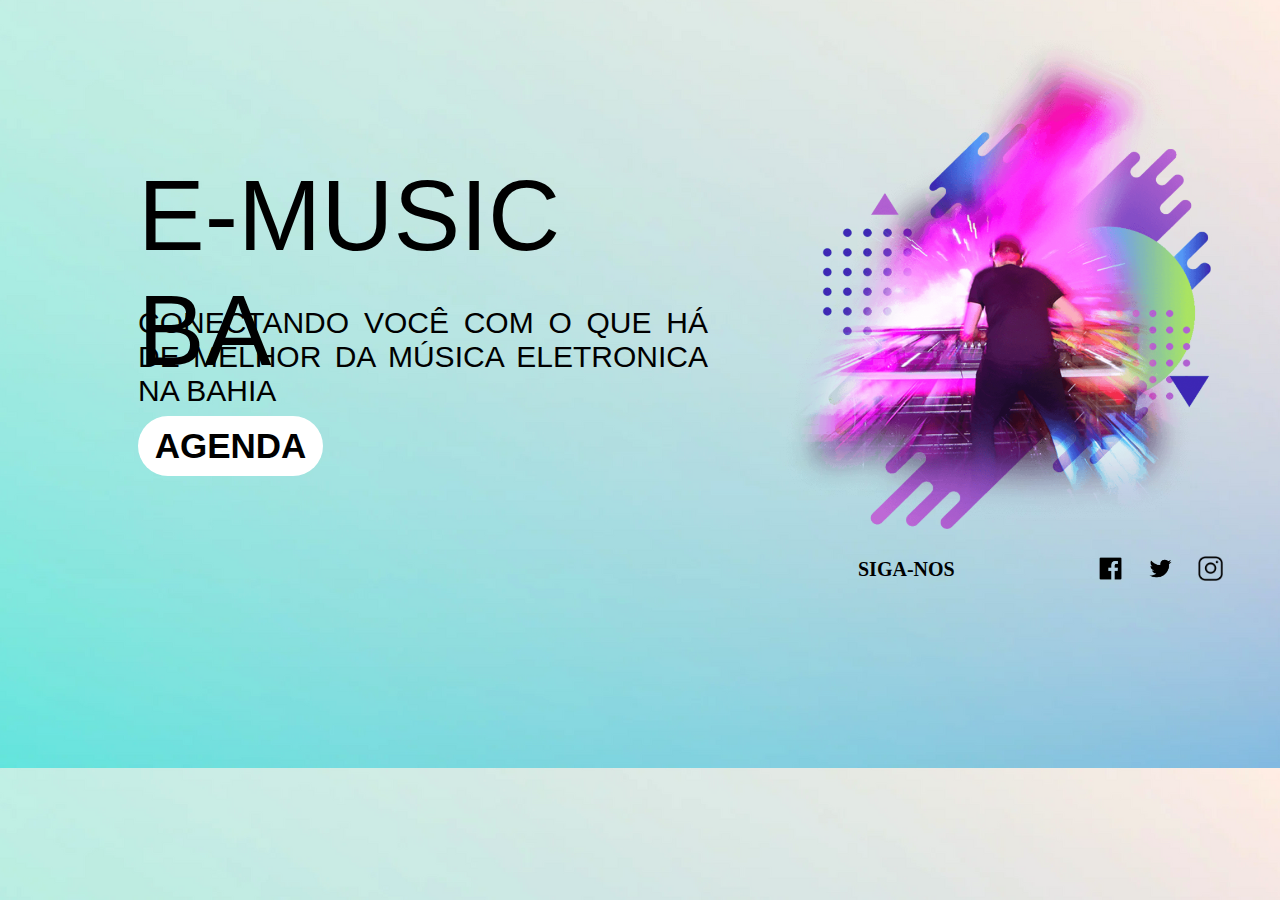
<file: index.html>
<!DOCTYPE html>
<html lang="pt-br">
    <head>
        <meta charset="UTF-8" />
        <meta name="viewport" content="width=device-width, initial-scale=1.0" />
        <title>E-MUSIC BA</title>
        <link rel="stylesheet" href="Assets/css/style.css">
    </head>

    <body>
        <div class="cont-bg">
            <div class="cont-title">E-MUSIC BA</div><br>
            <div class="cont-subtitle">CONECTANDO VOCÊ COM O QUE HÁ DE MELHOR DA MÚSICA ELETRONICA NA BAHIA</div>
            <div class="cont-agenda"><b>AGENDA</b></div>
            <div class="cont-avatar"></div>
            <div class="cont-redes"><b>SIGA-NOS</b> <s>ㅤㅤㅤㅤㅤㅤ</s></b></div>
            <div class="cont-facebook"></div>
            <div class="cont-twitter"></div>
            <div class="cont-instagram"></div>
        </div>
</file>
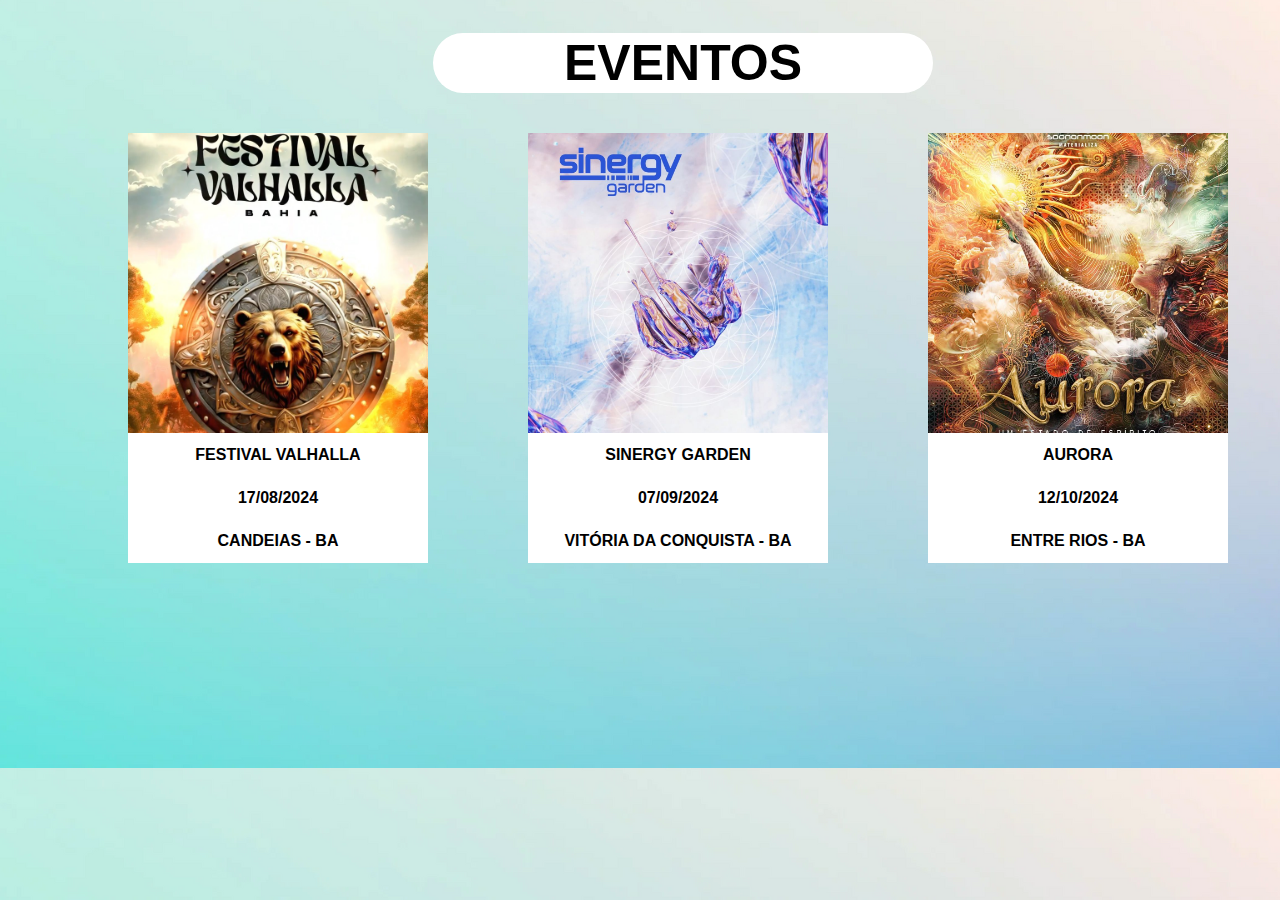
<file: pagina1.html>
<!DOCTYPE html>
<html lang="pt-br">
    <head>
        <meta charset="UTF-8" />
        <meta name="viewport" content="width=device-width, initial-scale=1.0" />
        <title>E-MUSIC BA</title>
        <link rel="stylesheet" href="Assets/css/style.css">
    </head>

    <body>
        <div class="cont-agenda-pg1">
            <div class="cont-agenda-title"><b>EVENTOS</b></div>
            <div class="cont-eventos">
                <div class="cont-event1">
                    <div class="cont-event-img1"></div>
                    <div class="cont-event-inf1">
                        <b>FESTIVAL VALHALLA</b>
                        <b>17/08/2024</b>
                        <b>CANDEIAS - BA</b>
                    </div>
                </div>

                <div class="cont-event2"></div>
                    <div class="cont-event-img2"></div>
                    <div class="cont-event-inf2">
                        <b>SINERGY GARDEN</b>
                        <b>07/09/2024</b>
                        <b>VITÓRIA DA CONQUISTA - BA</b>
                    </div>
                </div>

                <div class="cont-event3"></div>
                    <div class="cont-event-img3"></div>
                    <div class="cont-event-inf3">
                        <b>AURORA</b>
                        <b>12/10/2024</b>
                        <b>ENTRE RIOS - BA</b>
                    </div>
                </div>
            </div>
        </div>
    </body>
</file>
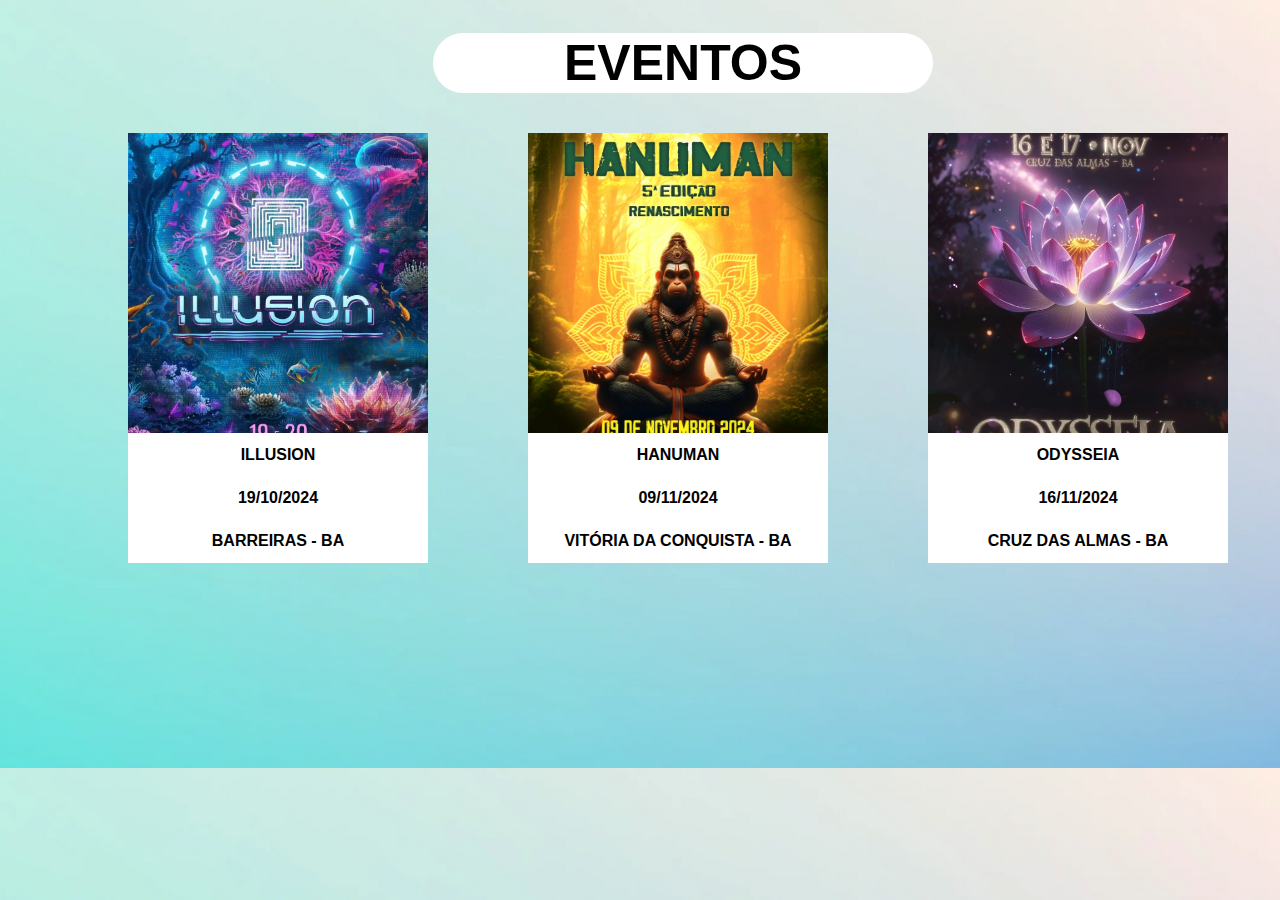
<file: pagina2.html>
<!DOCTYPE html>
<html lang="pt-br">
    <head>
        <meta charset="UTF-8" />
        <meta name="viewport" content="width=device-width, initial-scale=1.0" />
        <title>E-MUSIC BA</title>
        <link rel="stylesheet" href="Assets/css/style.css">
    </head>

    <body>
        <div class="cont-agenda-pg2">
            <div class="cont-agenda-title"><b>EVENTOS</b></div>
            <div class="cont-eventos">
                <div class="cont-event4">
                    <div class="cont-event-img4"></div>
                    <div class="cont-event-inf4">
                        <b>ILLUSION</b>
                        <b>19/10/2024</b>
                        <b>BARREIRAS - BA</b>
                    </div>
                </div>

                <div class="cont-event5"></div>
                    <div class="cont-event-img5"></div>
                    <div class="cont-event-inf5">
                        <b>HANUMAN</b>
                        <b>09/11/2024</b>
                        <b>VITÓRIA DA CONQUISTA - BA</b>
                    </div>
                </div>

                <div class="cont-event6"></div>
                    <div class="cont-event-img6"></div>
                    <div class="cont-event-inf6">
                        <b>ODYSSEIA</b>
                        <b>16/11/2024</b>
                        <b>CRUZ DAS ALMAS - BA</b>
                    </div>
                </div>
            </div>
        </div>
    </body>
</file>
<file: Assets/css/style.css>
body {
    background-image: url("../img/background.png");
}

.cont-bg {
    background-color: transparent;
    width: 1350px;
    height: 585px;
    position: absolute;
}

.cont-title {
    width: 460px;
    height: 110px;
    background-color: transparent;
    font-family: Impact, Haettenschweiler, 'Arial Narrow Bold', sans-serif;
    font-size: 100px;
    margin-left: 130px;
    margin-top: 150px;
    text-align: justify;
}

.cont-subtitle {
    width: 570px;
    height: 80px;
    background-color: transparent;
    font-family: 'Trebuchet MS', 'Lucida Sans Unicode', 'Lucida Grande', 'Lucida Sans', Arial, sans-serif;
    font-size: 30px;
    margin-left: 130px;
    margin-top: 20px;
    text-align: justify;
}

.cont-agenda {
    width: 185px;
    height: 60px;
    background-color: white;
    border-radius: 40px;
    margin-left: 130px;
    margin-top: 30px;
    cursor: pointer;
    font-size: 35px;
    font-family: 'Trebuchet MS', 'Lucida Sans Unicode', 'Lucida Grande', 'Lucida Sans', Arial, sans-serif;
    font-style: bold;
    display: grid;
    place-items: center;
}

.cont-avatar {
    width: 475px;
    height: 520px;
    background-color: transparent;
    background-image: url("../img/avatar.png");
    background-repeat: no-repeat;
    background-position: 50% 50%;
    background-size: 430px;
    margin-left: 750px;
    margin-top: -455px;
}

.cont-redes {
    background-color: transparent;
    width: 225px;
    height: 30px;
    text-align: left;
    margin-left: 850px;
    margin-top: 15px;
    font-size: 20px;
}

.cont-facebook {
    background-color: transparent;
    width: 45px;
    height: 45px;
    background-image: url("../img/facebook.png");
    background-repeat: no-repeat;
    background-position: 50% 50%;
    background-size: 35px;
    margin-left: 1080px;
    margin-top: -40px;
}

.cont-twitter {
    background-color: transparent;
    width: 45px;
    height: 45px;
    background-image: url("../img/twitter.png");
    background-repeat: no-repeat;
    background-position: 50% 50%;
    background-size: 35px;
    margin-left: 1130px;
    margin-top: -45px;
}

.cont-instagram {
    background-color: transparent;
    width: 45px;
    height: 45px;
    background-image: url("../img/insta.png");
    background-repeat: no-repeat;
    background-position: 50% 50%;
    background-size: 25px;
    margin-left: 1180px;
    margin-top: -45px;
}

.cont-agenda-pg1 {
    background-color: transparent;
    width: 1350px;
    height: 585px;
    position: absolute;
}

.cont-agenda-title {
    width: 500px;
    height: 60px;
    background-color: white;
    border-radius: 40px;
    margin-left: 425px;
    margin-top: 25px;
    font-size: 50px;
    font-family: 'Trebuchet MS', 'Lucida Sans Unicode', 'Lucida Grande', 'Lucida Sans', Arial, sans-serif;
    font-style: bold;
    display: grid;
    place-items: center;
}

.cont-eventos {
    width: 1100px;
    height: 430px;
    background-color: transparent;
    margin-left: 120px;
    margin-top: 50px;
}

.cont-event1 {
    width: 300px;
    height: 430px;
    background-color: white;
}

.cont-event-img1 {
    width: 5000px;
    height: 300px;
    background-image: url("../img/festival-valhalla.jpg");
    margin-left: -1410px;
    margin-top: -10px;
    background-repeat: no-repeat;
    background-position: 30% 30%;
    background-size: 300px;
}

.cont-event-inf1 {
    width: 300px;
    height: 130px;
    background-color: transparent;
    font-family: 'Trebuchet MS', 'Lucida Sans Unicode', 'Lucida Grande', 'Lucida Sans', Arial, sans-serif;
    font-style: bold;
    display: grid;
    place-items: center;
    text-align: center;
}

.cont-event2 {
    width: 300px;
    height: 430px;
    background-color: white;
    margin-left: 400px;
    margin-top: -430px;
}

.cont-event-img2 {
    width: 500px;
    height: 300px;
    background-image: url("../img/sinergy-garden.jpg");
    margin-left: 340px;
    margin-top: -430px;
    background-repeat: no-repeat;
    background-position: 30% 30%;
    background-size: 300px;
}

.cont-event-inf2 {
    width: 300px;
    height: 130px;
    background-color: transparent;
    margin-left: 400px;
    font-family: 'Trebuchet MS', 'Lucida Sans Unicode', 'Lucida Grande', 'Lucida Sans', Arial, sans-serif;
    font-style: bold;
    display: grid;
    place-items: center;
    text-align: center;
}

.cont-event3 {
    width: 300px;
    height: 430px;
    background-color: white;
    margin-left: 920px;
    margin-top: -430px;
}

.cont-event-img3 {
    width: 500px;
    height: 300px;
    background-image: url("../img/aurora.jpg");
    margin-left: 860px;
    margin-top: -430px;
    background-repeat: no-repeat;
    background-position: 30% 30%;
    background-size: 300px;
}

.cont-event-inf3 {
    width: 300px;
    height: 130px;
    background-color: transparent;
    margin-left: 920px;
    font-family: 'Trebuchet MS', 'Lucida Sans Unicode', 'Lucida Grande', 'Lucida Sans', Arial, sans-serif;
    font-style: bold;
    display: grid;
    place-items: center;
    text-align: center;
}

.cont-agenda-pg2 {
    background-color: transparent;
    width: 1350px;
    height: 585px;
    position: absolute;
}

.cont-agenda-title {
    width: 500px;
    height: 60px;
    background-color: white;
    border-radius: 40px;
    margin-left: 425px;
    margin-top: 25px;
    font-size: 50px;
    font-family: 'Trebuchet MS', 'Lucida Sans Unicode', 'Lucida Grande', 'Lucida Sans', Arial, sans-serif;
    font-style: bold;
    display: grid;
    place-items: center;
}

.cont-eventos {
    width: 1100px;
    height: 430px;
    background-color: transparent;
    margin-left: 120px;
    margin-top: 50px;
}

.cont-event4 {
    width: 300px;
    height: 430px;
    background-color: white;
}

.cont-event-img4 {
    width: 5000px;
    height: 300px;
    background-image: url("../img/illusion.jpg");
    margin-left: -1410px;
    margin-top: -10px;
    background-repeat: no-repeat;
    background-position: 30% 30%;
    background-size: 300px;
}

.cont-event-inf4 {
    width: 300px;
    height: 130px;
    background-color: transparent;
    font-family: 'Trebuchet MS', 'Lucida Sans Unicode', 'Lucida Grande', 'Lucida Sans', Arial, sans-serif;
    font-style: bold;
    display: grid;
    place-items: center;
    text-align: center;
}

.cont-event5 {
    width: 300px;
    height: 430px;
    background-color: white;
    margin-left: 400px;
    margin-top: -430px;
}

.cont-event-img5 {
    width: 500px;
    height: 300px;
    background-image: url("../img/hanuman.jpg");
    margin-left: 340px;
    margin-top: -430px;
    background-repeat: no-repeat;
    background-position: 30% 30%;
    background-size: 300px;
}

.cont-event-inf5 {
    width: 300px;
    height: 130px;
    background-color: transparent;
    margin-left: 400px;
    font-family: 'Trebuchet MS', 'Lucida Sans Unicode', 'Lucida Grande', 'Lucida Sans', Arial, sans-serif;
    font-style: bold;
    display: grid;
    place-items: center;
    text-align: center;
}

.cont-event6 {
    width: 300px;
    height: 430px;
    background-color: white;
    margin-left: 920px;
    margin-top: -430px;
}

.cont-event-img6 {
    width: 500px;
    height: 300px;
    background-image: url("../img/odysseia.jpg");
    margin-left: 860px;
    margin-top: -430px;
    background-repeat: no-repeat;
    background-position: 30% 30%;
    background-size: 300px;
}

.cont-event-inf6 {
    width: 300px;
    height: 130px;
    background-color: transparent;
    margin-left: 920px;
    font-family: 'Trebuchet MS', 'Lucida Sans Unicode', 'Lucida Grande', 'Lucida Sans', Arial, sans-serif;
    font-style: bold;
    display: grid;
    place-items: center;
    text-align: center;
}
</file>
